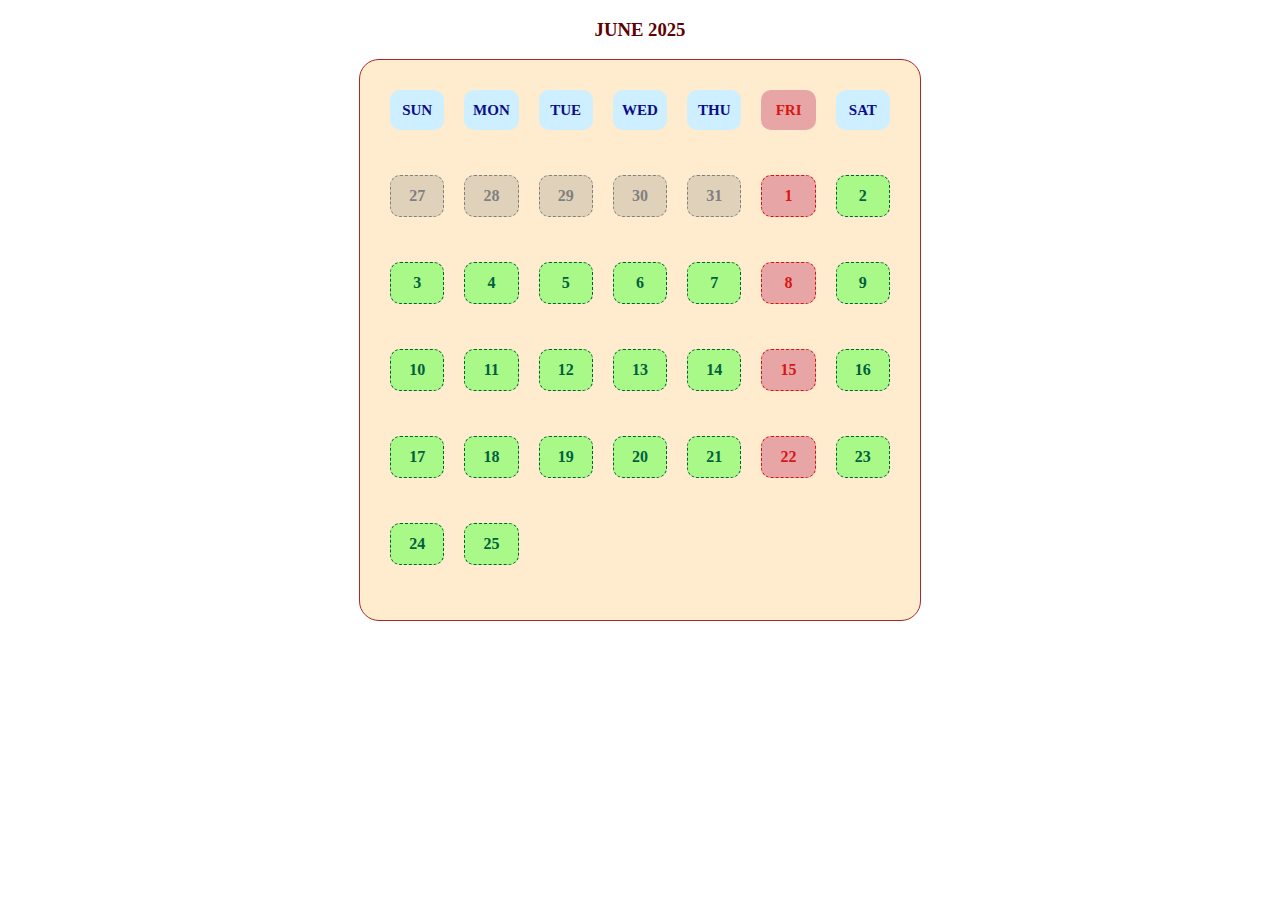
<file: index.html>
<!DOCTYPE html>
<html lang="en">
<head>
    <meta charset="UTF-8">
    <meta name="viewport" content="width=device-width, initial-scale=1.0">
    <title>Document</title>
    <style>
        h3{
            text-align: center;
            text-transform: uppercase;
            color: rgb(95, 2, 2);
            
        }

        .calender{
           display: grid;
           grid-template-columns: repeat(7, 1fr);
           background-color: blanchedalmond;
           border: 1px solid brown;
           border-radius: 20px;
           height: 500px;
           width: 500px;
           margin: 0px auto;
           row-gap: 20px;
           column-gap: 20px;
           padding: 30px;

        }
        .day{
            background-color: rgb(205, 239, 255);
            height: 40px;
            display: flex;
            justify-content: center;
            align-items: center;
            border: 1px;
            border-radius: 10px;
            font-size:15px ;
            font-weight: bold;
            color: rgb(12, 12, 139);
            
           
            

        }
        .date{
           background-color: rgb(168, 249, 135);
           height: 40px;
           border: 1px dashed ;
           border-radius: 10px;
           display: flex;
           justify-content: center;
           align-items: center;
           color: rgb(2, 96, 62);
           font-weight: bold;

        }
        .calender div:nth-child(7n+6) {
            background-color: rgb(231, 165, 165);
            color: rgba(212, 3, 3, 0.901);
            font-weight: bold;
        }
      .calender div:nth-child(n+8):nth-child(-n+12) {
            background-color: rgba(128, 128, 128, 0.246);
            color: gray;
}

    </style>

</head>
<body>

    <h3>JUNE 2025</h3>
   
    <div class="calender">
        

        <div class="day">SUN</div>
        <div class="day">MON</div>
        <div class="day">TUE</div>
        <div class="day">WED</div>
        <div class="day">THU</div>
        <div class="day">FRI</div>
        <div class="day">SAT</div>

        <div class="date">27</div>
        <div class="date">28</div>
        <div class="date">29</div>
        <div class="date">30</div>
        <div class="date">31</div>
        <div class="date">1</div>
        <div class="date">2</div>
        <div class="date">3</div>
        <div class="date">4</div>
        <div class="date">5</div>
        <div class="date">6</div>
        <div class="date">7</div>
        <div class="date">8</div>
        <div class="date">9</div>
        <div class="date">10</div>
        <div class="date">11</div>
        <div class="date">12</div>
        <div class="date">13</div>
        <div class="date">14</div>
        <div class="date">15</div>
        <div class="date">16</div>
        <div class="date">17</div>
        <div class="date">18</div>
        <div class="date">19</div>
        <div class="date">20</div>
        <div class="date">21</div>
        <div class="date">22</div>
        <div class="date">23</div>
        <div class="date">24</div>
        <div class="date">25</div>



    </div>

    
</body>
</html>
</file>
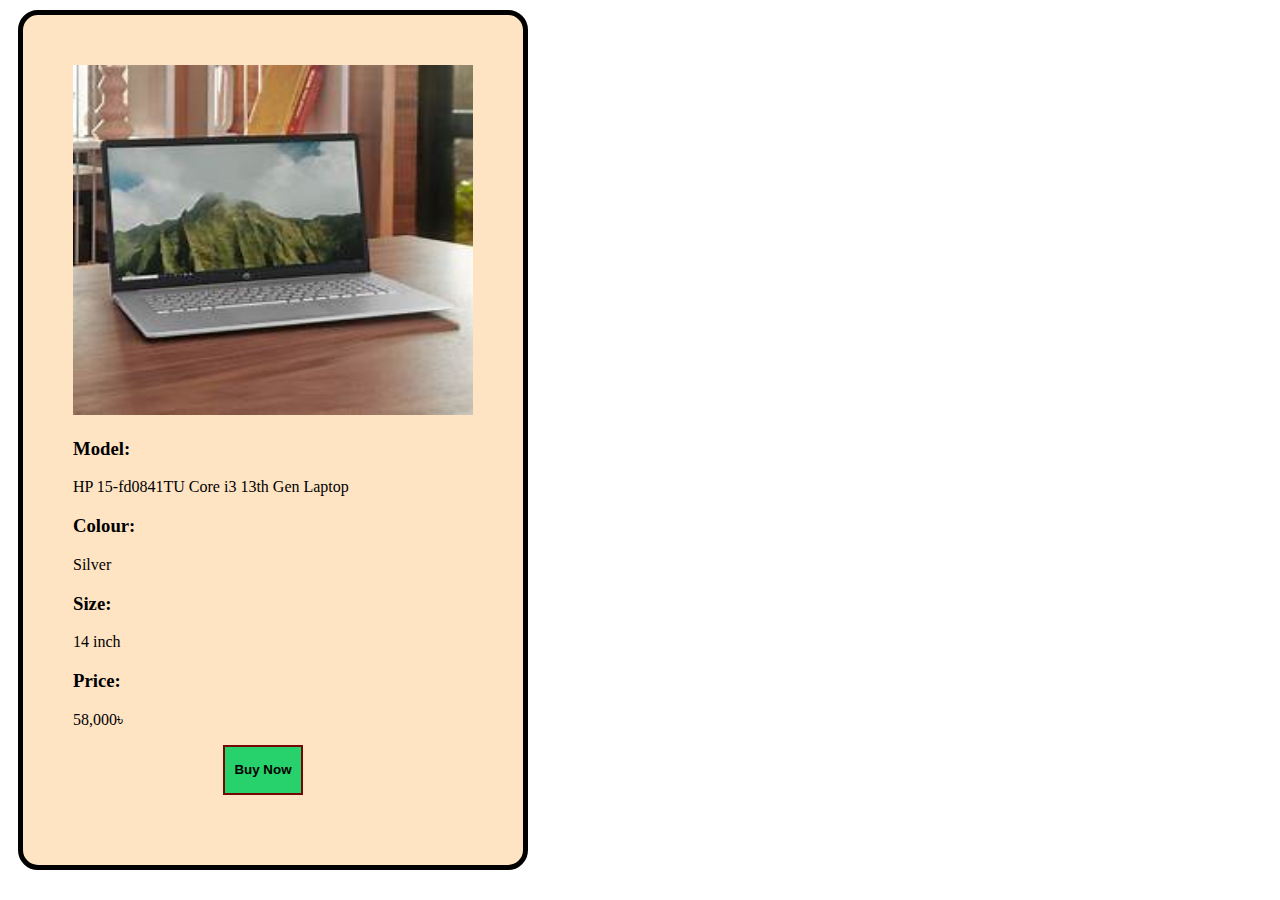
<file: card.html>
<!DOCTYPE html>
<html lang="en">
<head>
    <meta charset="UTF-8">
    <meta name="viewport" content="width=device-width, initial-scale=1.0">
    <title>Document</title>
    <link rel="stylesheet" href="./css/cardstyle.css">
</head>
<body>
    <div class="card">
        <img src="./media/OIP (1).jpg" alt="laptop">
        <h3>Model:</h3> 
        <p>HP 15-fd0841TU Core i3 13th Gen Laptop</p>
        <h3>Colour:</h3>
        <p>Silver</p>
        <h3>Size:</h3>
        <p>14 inch</p>
        <h3>Price:</h3>
        <p>58,000৳</p>
        <button><b>Buy Now</b></button>



    </div>
</body>
</html>
</file>
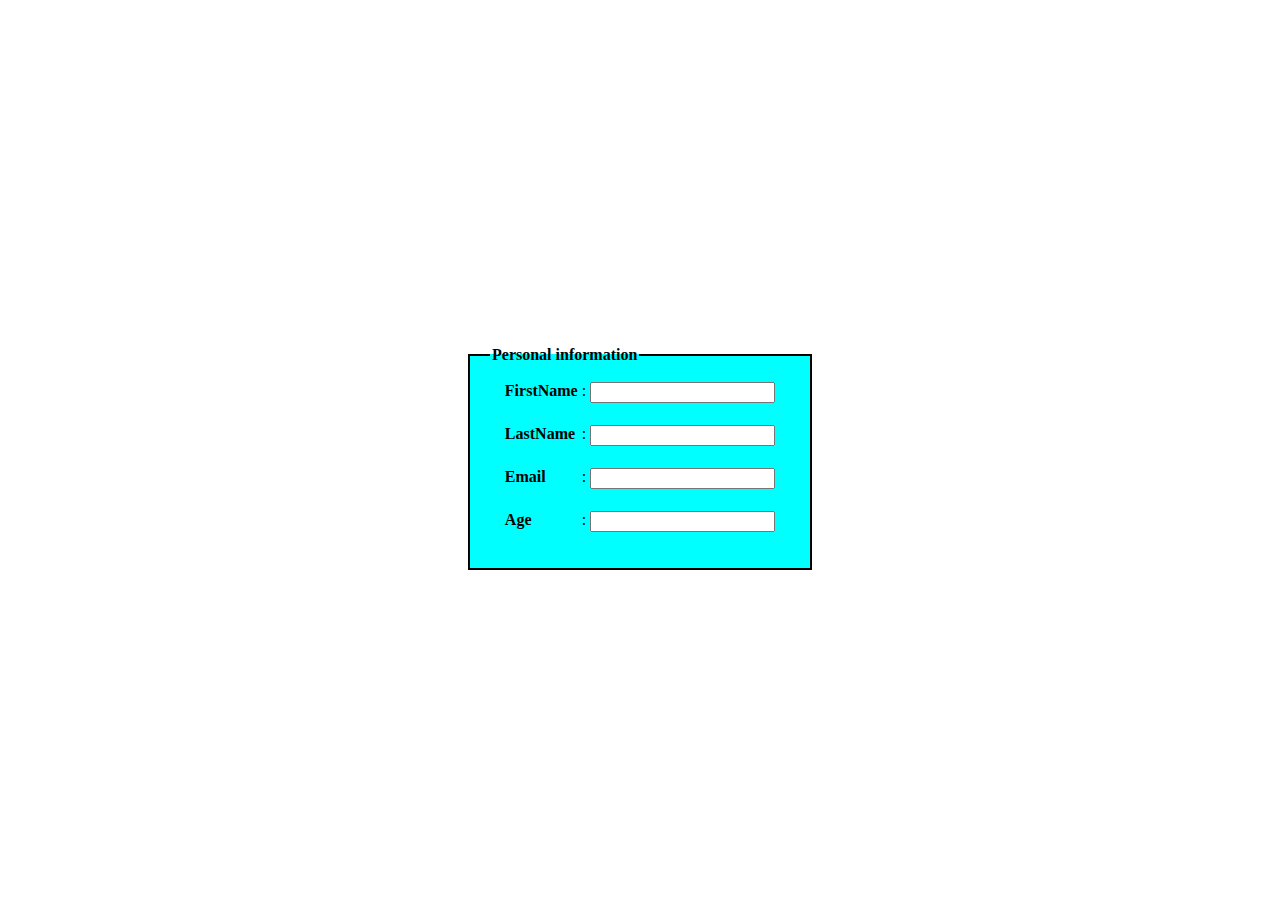
<file: Fieldset.html>
<!DOCTYPE html>
<html lang="en">
<head>
    <meta charset="UTF-8">
    <meta name="viewport" content="width=device-width, initial-scale=1.0">
    <title>Document</title>

    <style>

       

        form{
            
            height: 100vh;
            display: flex;
            justify-content: center;
            align-items: center;
   

        }
        
        fieldset{
            background-color: aqua;
            /* margin: 0px auto; */
            display: flex;
            justify-content: center;
            align-items: center;
            padding: 20px;
            border: 2px solid ;
        }
    



    </style>
</head>
<body>
    <form action="">

    <fieldset style="width: 300px; height: 180px;"  >
        <legend><b>Personal information</b></legend>
        <table>
            <tr style="vertical-align: top;">
                <td><b>FirstName</b></td>
                <td>:</td>
                <td><input type="text" name="" id=""> <br><br></td>

            </tr>

            <tr style="vertical-align: top;">
                <td><b>LastName</b></td>
                <td>:</td>
                <td><input type="text" name="" id=""> <br><br></td>

            </tr>

            <tr style="vertical-align: top;">
                <td><b>Email</b></td>
                <td>:</td>
                <td><input type="email" name="" id=""> <br><br></td>

            </tr>

            <tr style="vertical-align: top;">
                <td><b>Age</b></td>
                <td>:</td>
                <td><input type="number" name="" id=""><br><br></td>

            </tr>



        </table>
 
    </fieldset>
</form>
    
</body>
</html>
</file>
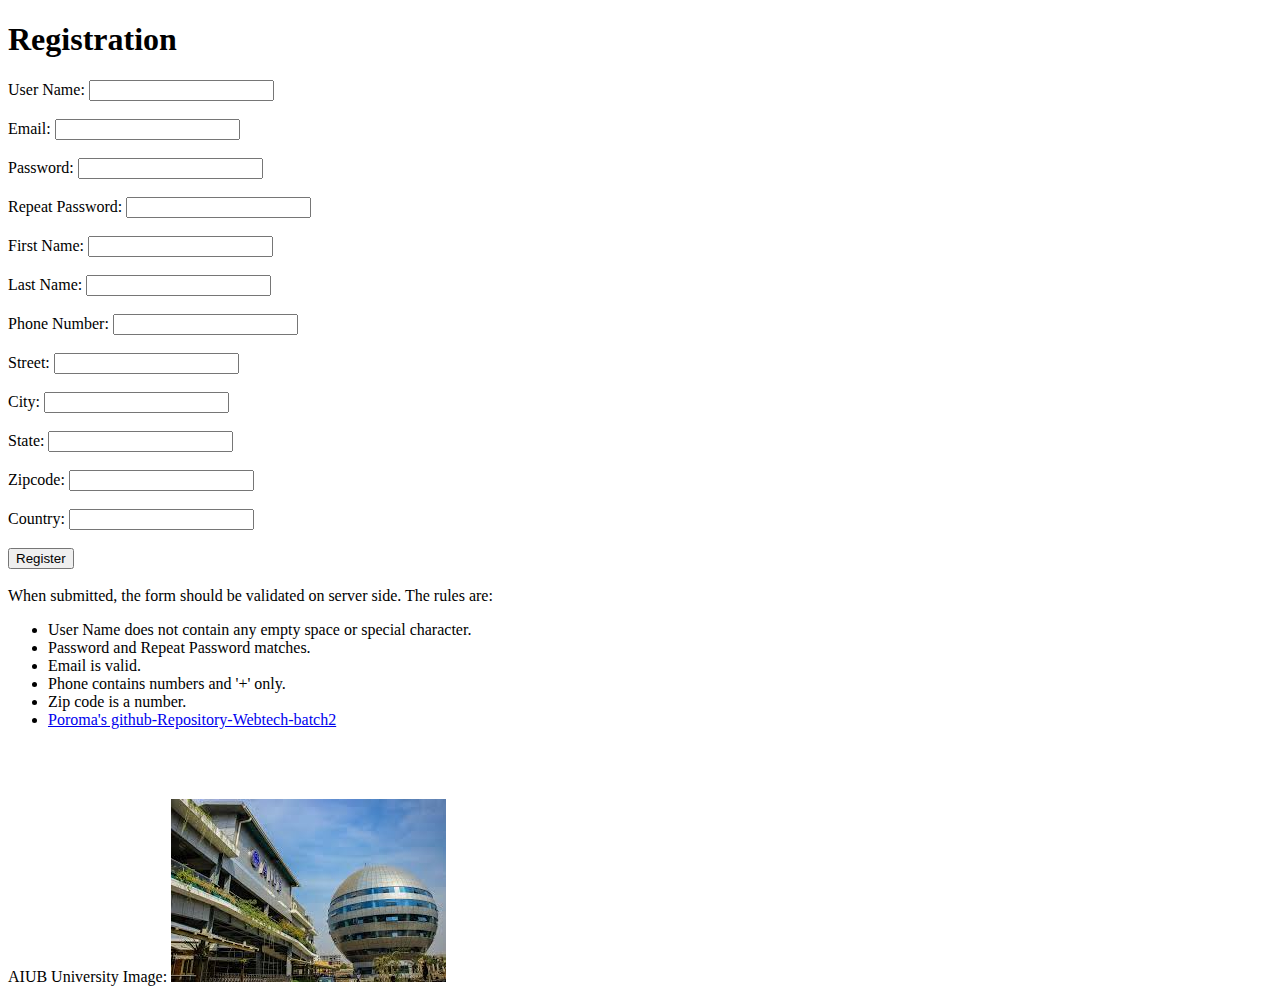
<file: Registration_Form.html>
<!DOCTYPE html>
<html lang="en">
<head>
    <meta charset="UTF-8">
    <meta name="viewport" content="width=device-width, initial-scale=1.0">
    <title>Webtech-Batch-2_Task-1</title>
</head>
<body>
    <form action="">

        <h1>Registration</h1>
     
     <!-- Username -->
     <label for="name">User Name:</label>
     <input type="text" name="" id="" required>
    
     <br><br>

     <!-- Email -->
      <label for="">Email: </label>
      <input type="email" name="" id="">

      <br><br>

      <!-- Password -->
       <label for="">Password: </label>
       <input type="password" name="" id="">

       <br><br>

       <!-- Repeat Password -->
        <label for="">Repeat Password:</label>
        <input type="password" name="" id="">

        <br><br>

        <!-- First Name -->
         <label for="">First Name:</label>
         <input type="text" name="" id="">

         <br><br>

        <!-- last Name -->
         <label for="">Last Name:</label>
         <input type="text" name="" id="">

         <br><br>

         <!-- Phone Number -->
          <label for="">Phone Number:</label>
          <input type="text" name="" id="">

          <br><br>

          <!-- street -->
           <label for="">Street:</label>
           <input type="text" name="" id="">

           <br><br>

           <!-- City -->
            <label for="">City:</label>
            <input type="text" name="" id="">

            <br><br>

            <!-- state -->
             <label for="">State:</label>
             <input type="text" name="" id="">

             <br><br>

            <!-- zipcode -->
             <label for="">Zipcode:</label>
             <input type="text" name="" id="">

             <br><br>

            <!-- country -->
             <label for="">Country:</label>
             <input type="text" name="" id="">

             <br><br>

             <!-- Register Button -->
              <input type="button" value="Register">

              <br><br>

              <!-- Making Unorder List -->
               When submitted, the form should be validated on server side. The rules are:
               <ul>
                <li>User Name does not contain any empty space or special character.</li>
                <li>Password and Repeat Password matches.</li>
                <li>Email is valid.</li>
                <li>Phone contains numbers and '+' only.</li>
                <li>Zip code is a number.</li>
                <li><a href="https://github.com/poromabasak248/Webtech-batch2.git">Poroma's github-Repository-Webtech-batch2</a></li><br>
               </ul>

               <br><br>

               <label for="">AIUB University Image:</label>
               <img src="./media/Aiub.jpg" alt="">

        </form>
    </body>
</html>
</file>
<file: css/cardstyle.css>
.card{


    height: 750px;
    width: 400px;
    background-color: bisque;
    border: 5px solid black;
    border-radius: 20px;
    margin: 10px;
    padding: 50px;
   
    
}

.card img{
    height: 350px;
    width: 100%;
}

.card button{
    height: 50px;
    width: 80px;
    margin-left: 150px;
    border: 2px solid rgb(118, 7, 7);
    background-color: rgb(39, 209, 107);

    

}
</file>
